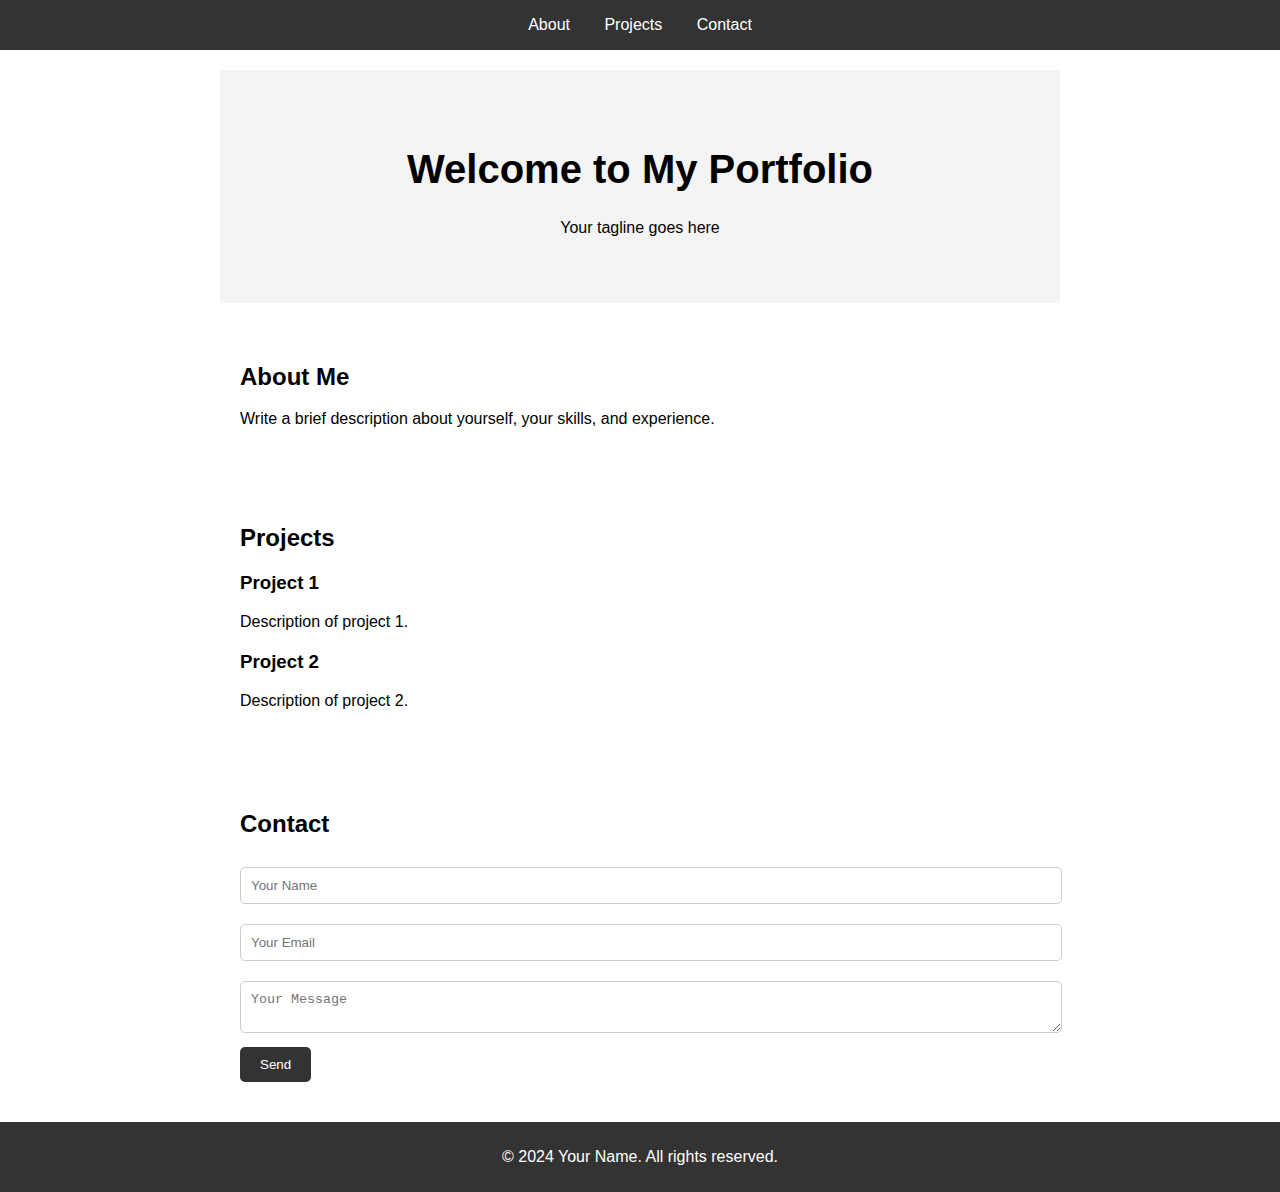
<file: index.html>
<!DOCTYPE html>
<html lang="en">
<head>
    <meta charset="UTF-8">
    <meta name="viewport" content="width=device-width, initial-scale=1.0">
    <title>My Portfolio</title>
    <link rel="stylesheet" href="style.css">
</head>
<body>
    <header>
        <nav>
            <ul>
                <li><a href="#about">About</a></li>
                <li><a href="#projects">Projects</a></li>
                <li><a href="#contact">Contact</a></li>
            </ul>
        </nav>
    </header>

    <section id="hero">
        <h1>Welcome to My Portfolio</h1>
        <p>Your tagline goes here</p>
    </section>

    <section id="about">
        <h2>About Me</h2>
        <p>Write a brief description about yourself, your skills, and experience.</p>
    </section>

    <section id="projects">
        <h2>Projects</h2>
        <div class="project">
            <h3>Project 1</h3>
            <p>Description of project 1.</p>
        </div>
        <div class="project">
            <h3>Project 2</h3>
            <p>Description of project 2.</p>
        </div>
    </section>

    <section id="contact">
        <h2>Contact</h2>
        <form id="contactForm">
            <input type="text" id="name" placeholder="Your Name" required>
            <input type="email" id="email" placeholder="Your Email" required>
            <textarea id="message" placeholder="Your Message" required></textarea>
            <button type="submit">Send</button>
        </form>
    </section>

    <footer>
        <p>&copy; 2024 Your Name. All rights reserved.</p>
    </footer>

    <script src="script.js"></script>
</body>
</html>
</file>
<file: style.css>
body {
    font-family: Arial, sans-serif;
    margin: 0;
    padding: 0;
}

header {
    background-color: #333;
    color: white;
    padding: 1em 0;
    text-align: center;
}

header nav ul {
    list-style: none;
    margin: 0;
    padding: 0;
}

header nav ul li {
    display: inline;
    margin: 0 15px;
}

header nav ul li a {
    color: white;
    text-decoration: none;
}

#hero {
    text-align: center;
    padding: 50px 20px;
    background: #f4f4f4;
}

#hero h1 {
    font-size: 2.5em;
}

section {
    padding: 20px;
    margin: 20px auto;
    max-width: 800px;
}

.project {
    margin-bottom: 20px;
}

#contactForm input,
#contactForm textarea {
    width: 100%;
    margin: 10px 0;
    padding: 10px;
    border: 1px solid #ccc;
    border-radius: 5px;
}

#contactForm button {
    background-color: #333;
    color: white;
    border: none;
    padding: 10px 20px;
    cursor: pointer;
    border-radius: 5px;
}

#contactForm button:hover {
    background-color: #555;
}

footer {
    text-align: center;
    padding: 10px 0;
    background-color: #333;
    color: white;
}
</file>
